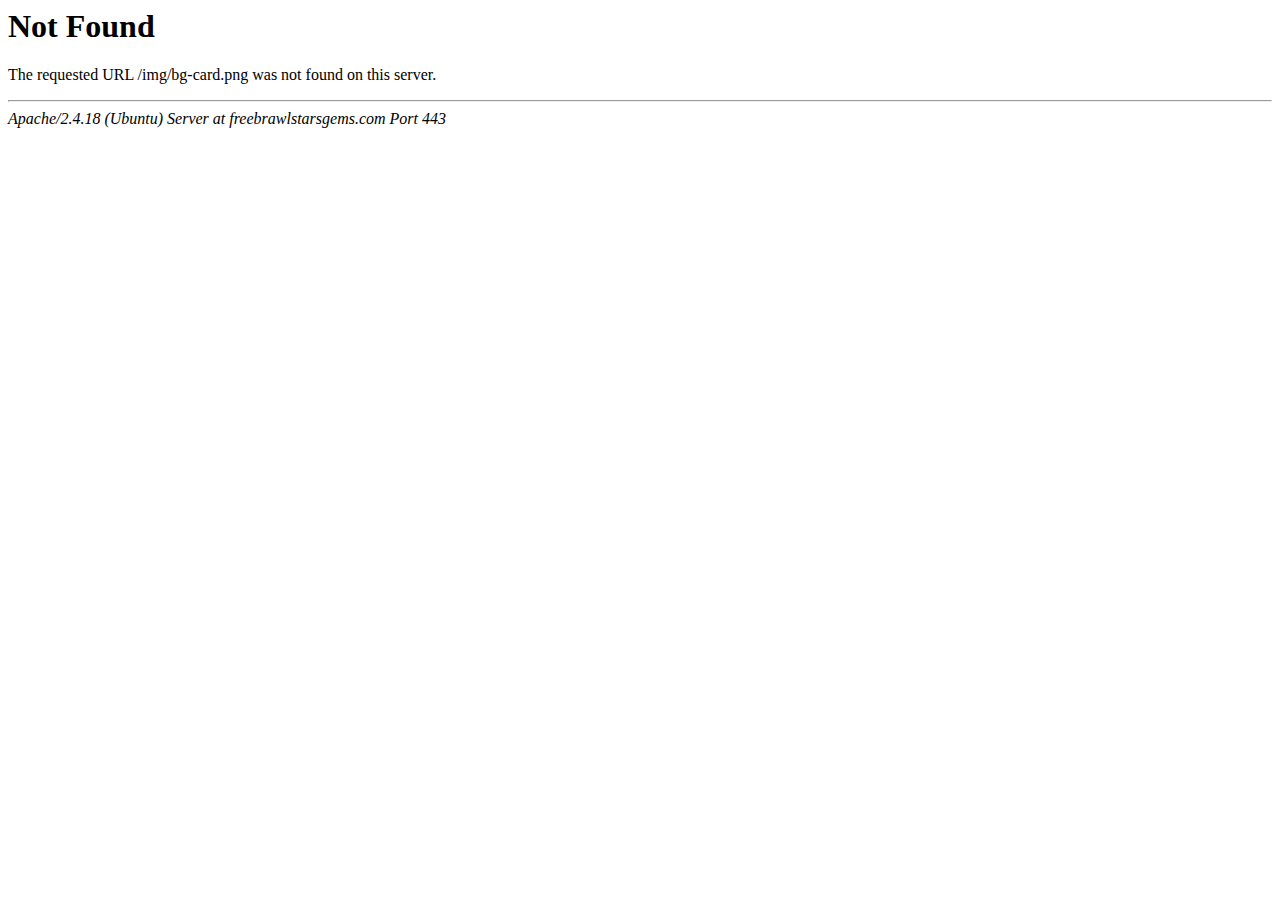
<file: gemme-gratis-brawl/img/bg-card.html>
<!DOCTYPE HTML PUBLIC "-//IETF//DTD HTML 2.0//EN">
<html>
<!-- Mirrored from gemme-brawlstars.com/gemme-gratis/img/bg-card.html by HTTrack Website Copier/3.x [XR&CO'2014], Mon, 21 Oct 2019 12:27:22 GMT -->

<!-- Mirrored from hacksgames.online/generator/Brawl-Stars/Free-Gems/gemme-gratis-brawl/img/bg-card.html by HTTrack Website Copier/3.x [XR&CO'2014], Thu, 13 Feb 2020 19:30:29 GMT -->

<!-- Mirrored from gemgrab.vip/gemme-gratis-brawl/img/bg-card.html by HTTrack Website Copier/3.x [XR&CO'2014], Sat, 15 Aug 2020 13:57:32 GMT -->
<head>
<title>404 Not Found</title>
</head><body>
<h1>Not Found</h1>
<p>The requested URL /img/bg-card.png was not found on this server.</p>
<hr>
<address>Apache/2.4.18 (Ubuntu) Server at freebrawlstarsgems.com Port 443</address>
</body>
<!-- Mirrored from gemme-brawlstars.com/gemme-gratis/img/bg-card.html by HTTrack Website Copier/3.x [XR&CO'2014], Mon, 21 Oct 2019 12:27:22 GMT -->

<!-- Mirrored from hacksgames.online/generator/Brawl-Stars/Free-Gems/gemme-gratis-brawl/img/bg-card.html by HTTrack Website Copier/3.x [XR&CO'2014], Thu, 13 Feb 2020 19:30:29 GMT -->

<!-- Mirrored from gemgrab.vip/gemme-gratis-brawl/img/bg-card.html by HTTrack Website Copier/3.x [XR&CO'2014], Sat, 15 Aug 2020 13:57:32 GMT -->
</html>
</file>
